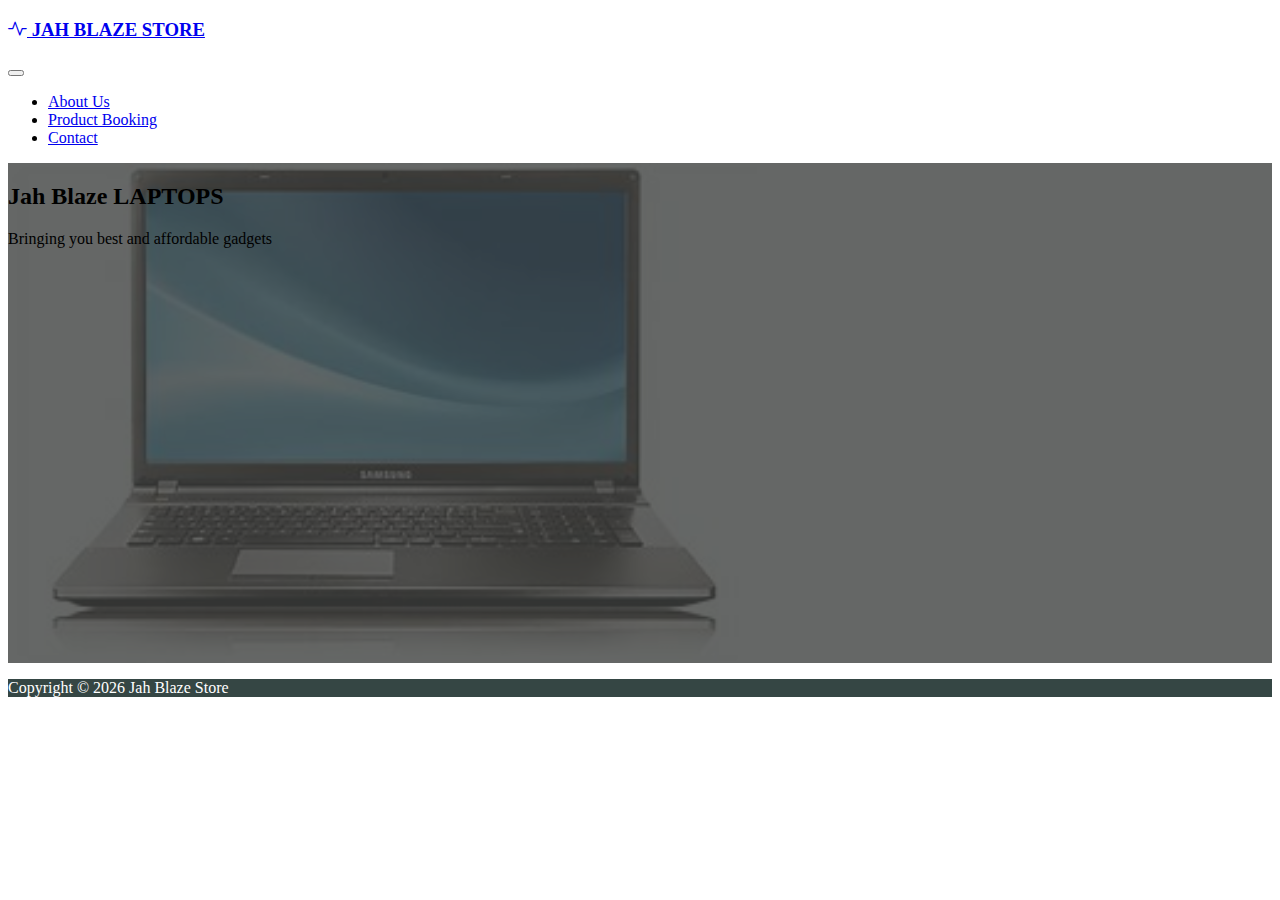
<file: index.html>
<!DOCTYPE html>
<html lang="en">

<head>
    <meta charset="UTF-8">
    <meta http-equiv="X-UA-Compatible" content="IE=edge">
    <meta name="viewport" content="width=device-width, initial-scale=1.0">
    <link href="https://cdn.jsdelivr.net/npm/bootstrap@5.1.3/dist/css/bootstrap.min.css" rel="stylesheet"
        integrity="sha384-1BmE4kWBq78iYhFldvKuhfTAU6auU8tT94WrHftjDbrCEXSU1oBoqyl2QvZ6jIW3" crossorigin="anonymous">

    <link rel="stylesheet" href="https://cdn.jsdelivr.net/npm/bootstrap-icons@1.8.1/font/bootstrap-icons.css">
    <link rel="stylesheet" href="css/style.css">

    <title>Assignment</title>
</head>

<body>
    <nav class="navbar navbar-expand-md navbar-light">
        <div class="container">
            <a href="index.html" class="navbar-brand">
                <h3 class="text-secondary">
                    <i class="bi bi-activity"></i> JAH BLAZE STORE
                </h3>
            </a>

            <button class="navbar-toggler" data-bs-toggle="collapse" data-bs-target="#navbarCollapse">
                <span class="navbar-toggler-icon"></span>
            </button>

            <div class="collapse navbar-collapse justify-content-end" id="navbarCollapse">
                <ul class="navbar-nav">

                    <li class="nav-item">
                        <a href="about.html" class="nav-link">About Us</a>
                    </li>
                    <li class="nav-item">
                        <a href="booking.html" class="nav-link">Product Booking</a>
                    </li>
                    <li class="nav-item">
                        <a href="contact.html" class="nav-link">Contact</a>
                    </li>
                </ul>
            </div>
        </div>
    </nav>

    <!-- showcase area  -->
    <section id="showcase" class="py-5">
        <div class="primary-overlay text-white">
            <div class="container py-5">
                <div class="row py-5">
                    <h2 class="display-2">
                        Jah Blaze LAPTOPS
                    </h2>
                    <p class="lead">Bringing you best and affordable gadgets</p>

                </div>
            </div>
        </div>
    </section>
    

   
    <!-- Footer  -->
    <section id="main-footer" class="text-center py-5">
        <div class="container">
            <div class="row">
                <div class="col">
                    <p>Copyright &copy; <span id="year"></span> Jah Blaze Store </p>
                </div>
            </div>
        </div>
    </section>
    


    <script src="https://code.jquery.com/jquery-3.6.0.min.js"
        integrity="sha256-/xUj+3OJU5yExlq6GSYGSHk7tPXikynS7ogEvDej/m4=" crossorigin="anonymous"></script>
    <script src="https://cdn.jsdelivr.net/npm/bootstrap@5.1.3/dist/js/bootstrap.min.js"
        integrity="sha384-QJHtvGhmr9XOIpI6YVutG+2QOK9T+ZnN4kzFN1RtK3zEFEIsxhlmWl5/YESvpZ13"
        crossorigin="anonymous"></script>
    <script>
        //Get the currnt yer for the copyright
        $('#year').text(new Date().getFullYear());
    </script>
</body>

</html>
</file>
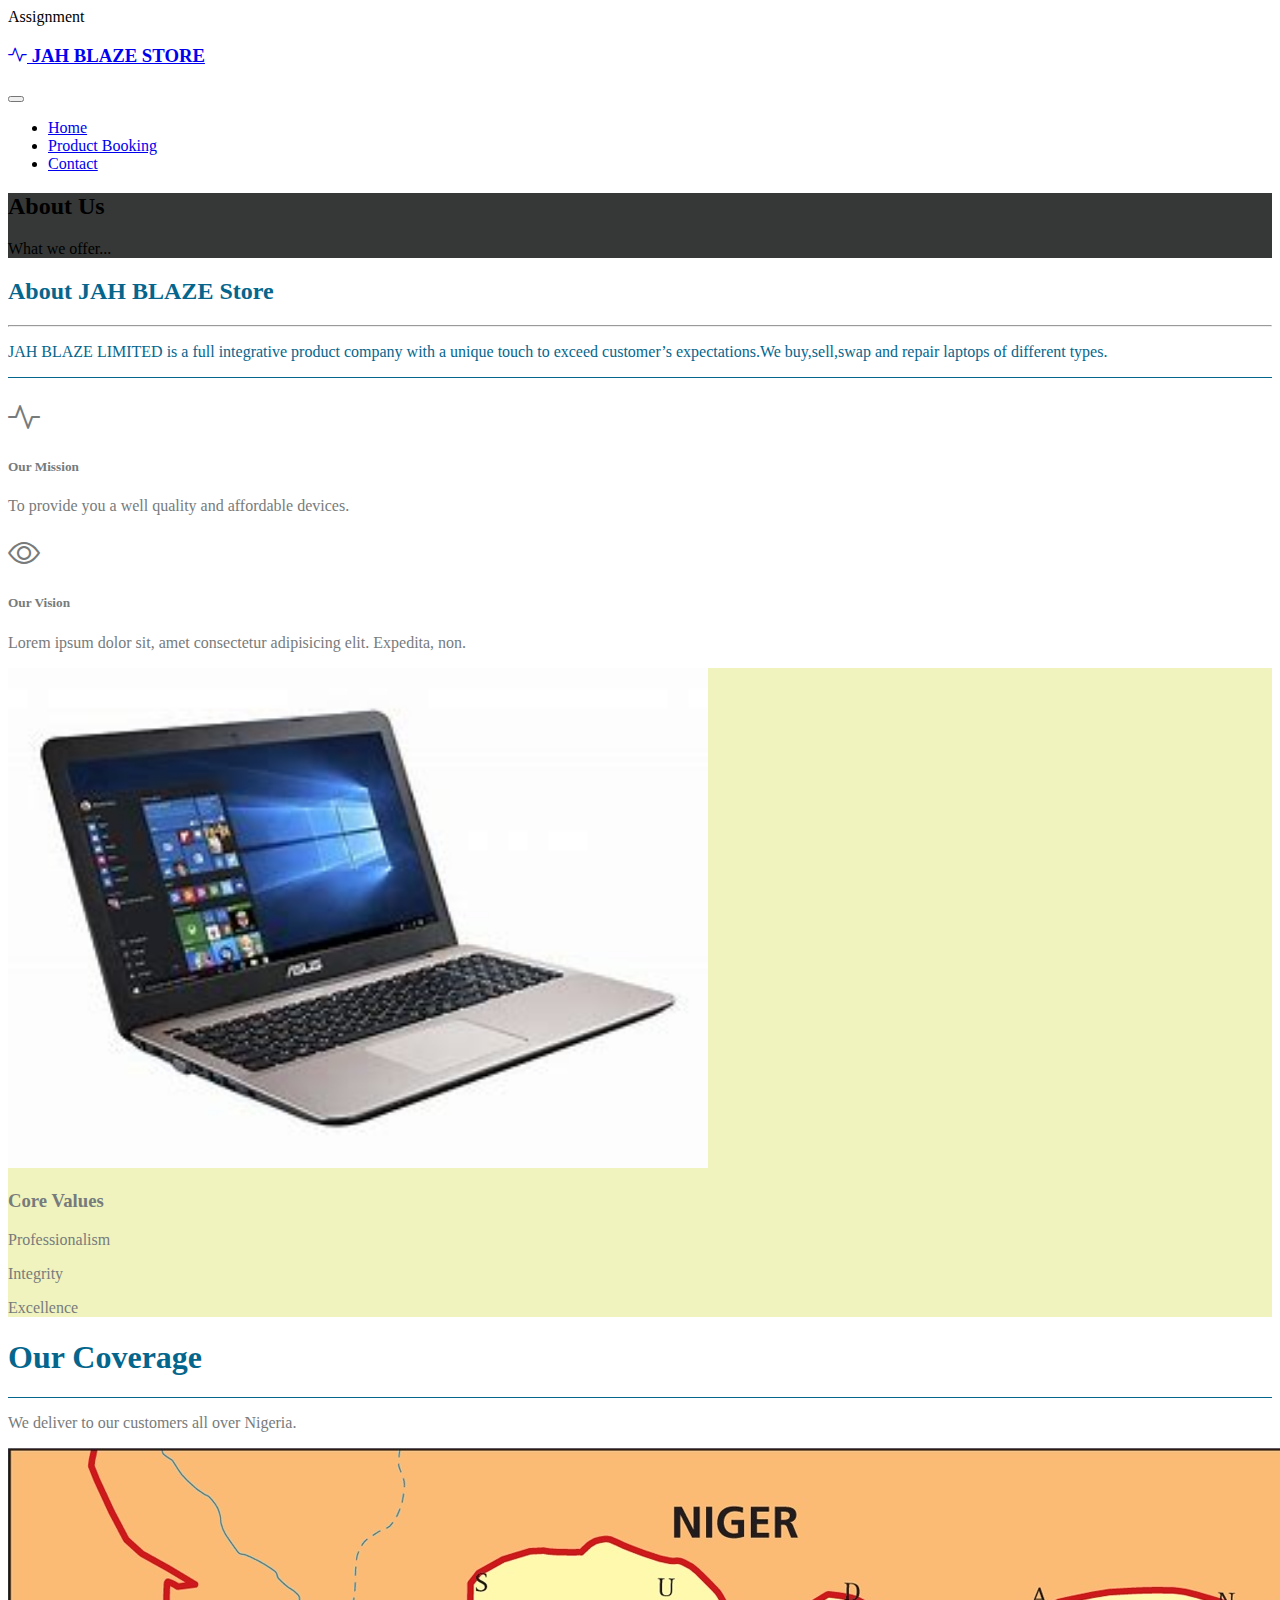
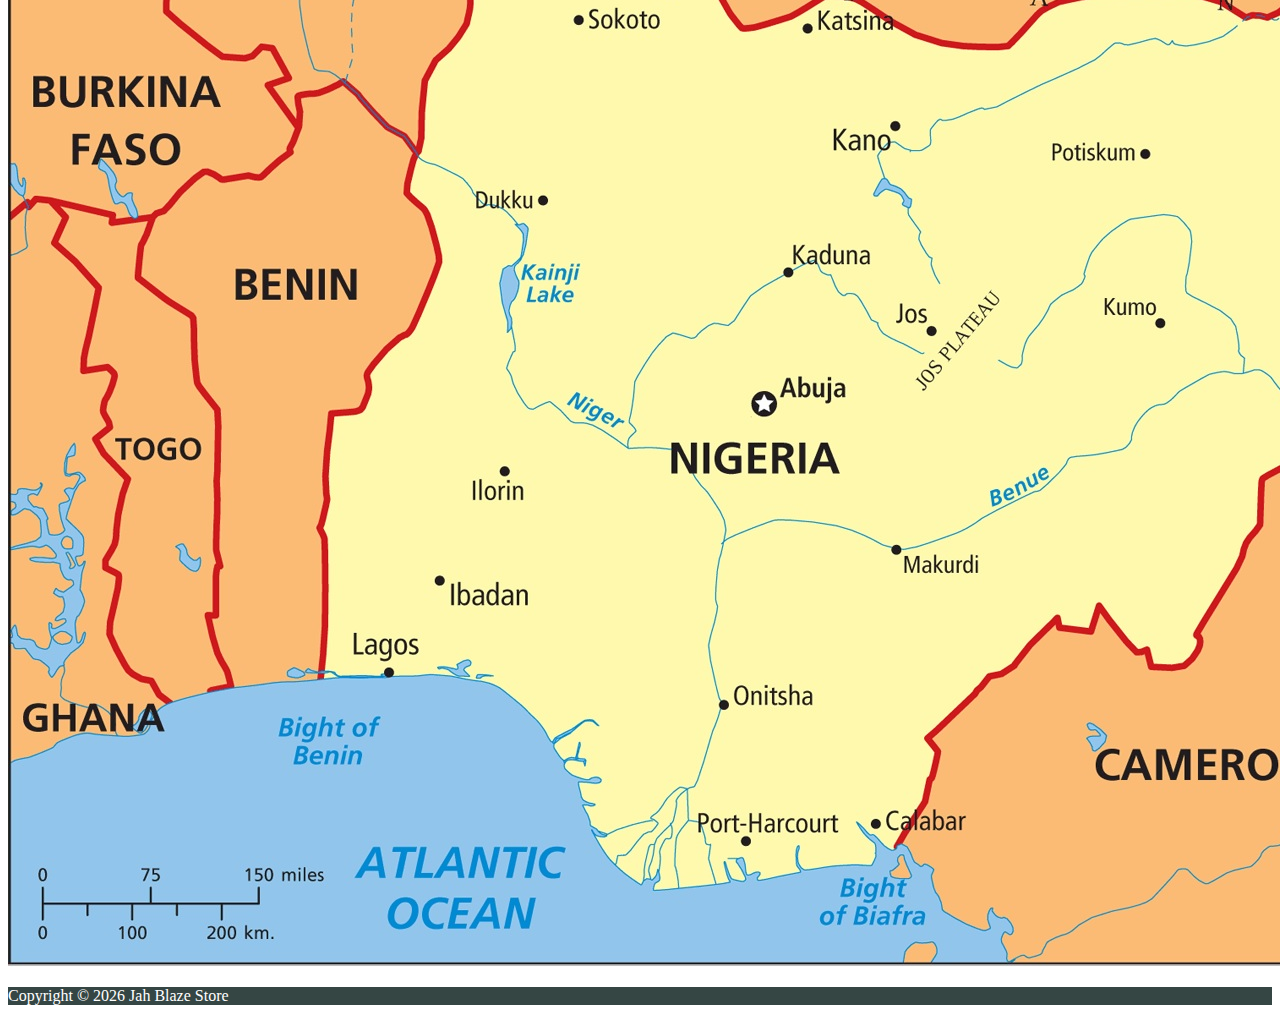
<file: about.html>
<!DOCTYPE html>
<html lang="en">

<head>
    <meta charset="UTF-8">
    <meta http-equiv="X-UA-Compatible" content="IE=edge">
    <meta name="viewport" content="width=device-width, initial-scale=1.0">
    <link href="https://cdn.jsdelivr.net/npm/bootstrap@5.1.3/dist/css/bootstrap.min.css" rel="stylesheet"
        integrity="sha384-1BmE4kWBq78iYhFldvKuhfTAU6auU8tT94WrHftjDbrCEXSU1oBoqyl2QvZ6jIW3" crossorigin="anonymous">

    <link rel="stylesheet" href="https://cdn.jsdelivr.net/npm/bootstrap-icons@1.8.1/font/bootstrap-icons.css">
    <link rel="stylesheet" href="css/style.css">

Assignment</title>
</head>

<body>
    <nav class="navbar navbar-expand-md navbar-light">
        <div class="container">
            <a href="index.html" class="navbar-brand">
                <h3 class="text-secondary">
                    <i class="bi bi-activity"></i> JAH BLAZE STORE
                </h3>
            </a>

            <button class="navbar-toggler" data-bs-toggle="collapse" data-bs-target="#navbarCollapse">
                <span class="navbar-toggler-icon"></span>
            </button>

            <div class="collapse navbar-collapse justify-content-end" id="navbarCollapse">
                <ul class="navbar-nav">
                    <li class="nav-item">
                        <a href="index.html" class="nav-link">Home</a>
                    </li>
                    <li class="nav-item">
                        <a href="booking.html" class="nav-link">Product Booking</a>
                    </li>
                    <li class="nav-item">
                        <a href="contact.html" class="nav-link">Contact</a>
                    </li>
                </ul>
            </div>
        </div>
    </nav>

    <!-- showcase area  -->
    <section id="showcase-area" class="py-5">
        <div class="container text-white py-5">
            <div class="row text-center">
                <h2 class="display-2">
                    About Us
                </h2>
                <p class="lead">What we offer...</p>
            </div>
        </div>

    </section>

     <!-- Home section  -->
     <section class="about py-5">
        <div class="container">
            <div class="header text-primary-color py-5">
                <h2>About JAH BLAZE Store</h2>
                <hr>
                <p class="lead">JAH BLAZE LIMITED  is a full integrative product company with a unique touch to exceed customer’s expectations.We buy,sell,swap and repair laptops of different types.</p>
            </div>

            <div class="row justify-content-evenly py-5">

                <div class="col-md-4 mb-4">
                    <div class="card text-primary-color text-center">
                        <div class="card-header ">
                            <h1>
                                <i class="bi bi-activity"></i>
                            </h1>
                        </div>
                        <div class="card-body">
                            <h5 class="card-title">
                                Our Mission
                            </h5>
                            <p class="card-text">
                                To provide you a well quality and affordable devices.
                            </p>
                        </div>
                    </div>
                </div>

                <div class="col-md-4 mb-4">
                    <div class="card text-primary-color text-center">
                        <div class="card-header ">
                            <h1>
                                <i class="bi bi-eye"></i>
                            </h1>
                        </div>
                        <div class="card-body">
                            <h5 class="card-title">
                                Our Vision
                            </h5>
                            <p class="card-text">
                                Lorem ipsum dolor sit, amet consectetur adipisicing elit. Expedita, non.
                            </p>
                        </div>
                    </div>
                </div>
            </div>


        </div>
    </section>

    <!-- core values  -->

    <section id="values" class=" bg-cream">
        <div class="row align-items-center justify-content-center">
            <div class="col-md-6">
                <img src="img/forthimage.jpg" class="img-fluid" alt=""style= "height : 500px; width : 700px;" >
            </div>
            <div class="col-md-6 py-5 text-center text-primary-color">

                <h3 class="display-3">
                    Core Values
                </h3>


                <p class="lead fw-bold">
                    Professionalism
                </p>
                <p class="lead fw-bold">
                    Integrity
                </p>
                <p class="lead fw-bold">
                    Excellence
                </p>
            </div>
        </div>
    </section>

    <!-- about section  -->
    <section id="about" class="py-5">
        <div class="container">
            <div class="row text-primary-color justify-content-center align-items-center">
                <div class="header text-center m-5">
                    <h1>Our Coverage</h1>
                </div>
                <div class="col-md-6 mb-2">
                    <p class="lead display-4">
                        We deliver to our customers all over Nigeria.
                    </p>
                </div>
                <div class="col-md-6">
                    <img src="img/nigeria.jpg" class="img-fluid shadow" alt="">
                </div>
            </div>
        </div>
    </section>

   

    <!-- Footer  -->
    <section id="main-footer" class="text-center py-5">
        <div class="container">
            <div class="row">
                <div class="col">
                    <p>Copyright &copy; <span id="year"></span> Jah Blaze Store </p>
                </div>
            </div>
        </div>
    </section>


    <script src="https://code.jquery.com/jquery-3.6.0.min.js"
        integrity="sha256-/xUj+3OJU5yExlq6GSYGSHk7tPXikynS7ogEvDej/m4=" crossorigin="anonymous"></script>
    <script src="https://cdn.jsdelivr.net/npm/bootstrap@5.1.3/dist/js/bootstrap.min.js"
        integrity="sha384-QJHtvGhmr9XOIpI6YVutG+2QOK9T+ZnN4kzFN1RtK3zEFEIsxhlmWl5/YESvpZ13"
        crossorigin="anonymous"></script>
    <script>
        //Get the currnt yer for the copyright
        $('#year').text(new Date().getFullYear());
    </script>
</body>

</html>
</file>
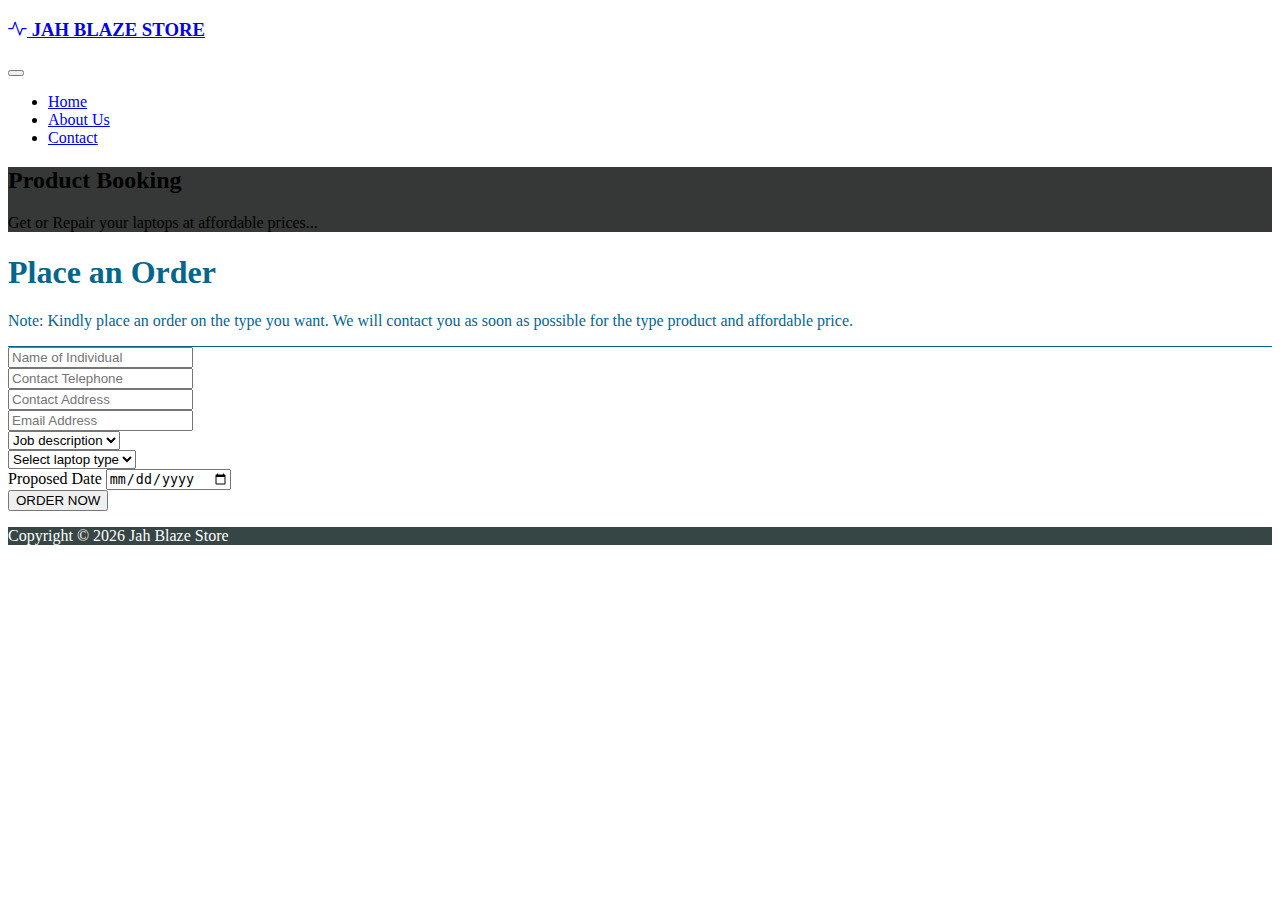
<file: booking.html>
<!DOCTYPE html>
<html lang="en">

<head>
    <meta charset="UTF-8">
    <meta http-equiv="X-UA-Compatible" content="IE=edge">
    <meta name="viewport" content="width=device-width, initial-scale=1.0">
    <link href="https://cdn.jsdelivr.net/npm/bootstrap@5.1.3/dist/css/bootstrap.min.css" rel="stylesheet"
        integrity="sha384-1BmE4kWBq78iYhFldvKuhfTAU6auU8tT94WrHftjDbrCEXSU1oBoqyl2QvZ6jIW3" crossorigin="anonymous">

    <link rel="stylesheet" href="https://cdn.jsdelivr.net/npm/bootstrap-icons@1.8.1/font/bootstrap-icons.css">
    <link rel="stylesheet" href="css/style.css">

    <title>Assignment</title>
</head>

<body>
    <nav class="navbar navbar-expand-md navbar-light">
        <div class="container">
            <a href="index.html" class="navbar-brand">
                <h3 class="text-secondary">
                    <i class="bi bi-activity"></i> JAH BLAZE STORE
                </h3>
            </a>

            <button class="navbar-toggler" data-bs-toggle="collapse" data-bs-target="#navbarCollapse">
                <span class="navbar-toggler-icon"></span>
            </button>

            <div class="collapse navbar-collapse justify-content-end" id="navbarCollapse">
                <ul class="navbar-nav">
                    <li class="nav-item">
                        <a href="index.html" class="nav-link">Home</a>
                    </li>
                    <li class="nav-item">
                        <a href="about.html" class="nav-link">About Us</a>
                    </li>
                    <li class="nav-item">
                        <a href="contact.html" class="nav-link">Contact</a>
                    </li>
                </ul>
            </div>
        </div>
    </nav>

    <!-- showcase area  -->
    <section id="showcase-area" class="py-5">
        <div class="container text-white py-5">
            <div class="row text-center">
                <h2 class="display-2">
                    Product Booking
                </h2>
                <p class="lead">Get or Repair your laptops at affordable prices...</p>
            </div>
        </div>
    </section>

    <!-- service booking  -->

    <section id="booking" class="py-5">
        <div class="container">
            <div class="row">
                <div class="header text-center">
                    <h1>Place an Order</h1>
                    <p class="lead">Note: Kindly place an order on the type you want. We will contact you as soon as possible for the type product and affordable price.</p>
                </div>
                <div class="col-md-8 py-5">
                    <form action="">
                        <div class="row">
                            <div class="mb-3">
                                <input type="text" class="form-control form-control-lg mb-resp"
                                    placeholder="Name of Individual ">
                            </div>
                            <div class="mb-3">
                                <input type="text" class="form-control form-control-lg mb-resp"
                                    placeholder="Contact Telephone">
                            </div>
                            <div class="mb-3">
                                <input type="text" class="form-control form-control-lg mb-resp"
                                    placeholder="Contact Address">
                            </div>
                            <div class="mb-3">
                                <input type="email" class="form-control form-control-lg md-resp"
                                    placeholder="Email Address">
                            </div>
                            <div class="mb-3">
                                <select name="locations" id="" class="form-select form-select-lg">
                                    <option value="" selected="selected">Job description</option>
                                    <option value="installation">Installation</option>
                                    <option value="repair">Repair</option>
                                </select>

                            </div>
                            <div class="mb-3">
                                <select name="locations" id="laptop-type" class="form-select form-select-lg">
                                    <option value="" selected="selected">Select laptop type</option>
                                    <option value="">HP</option>
                                    <option value="">DELL</option>
                                    <option value="">MACBOOK</option>
                                    <option value="">LENOVO</option>
                                    <option value="">SAMSUNG</option>
                                    <option value="">GOOGLE</option>
                                    <option value="">MICROSOFT</option>
                                </select>

                            </div>
                            <div class="mb-3">
                                <label for="proposed" class="form-label"> Proposed Date</label>
                                <input type="date" name="proposed" class="form-control form-control-lg md-resp"
                                    placeholder="Propose Date">
                            </div>
                            <div class="mb-3 d-grid">
                                <button type="button" class="btn btn-outline-primary btn-lg">ORDER NOW</button>
                            </div>
                        </div>
                    </form>

                </div>
            </div>
        </div>
    </section>







    <!-- Footer  -->
    <section id="main-footer" class="text-center py-5">
        <div class="container">
            <div class="row">
                <div class="col">
                    <p>Copyright &copy; <span id="year"></span> Jah Blaze Store </p>
                </div>
            </div>
        </div>
    </section>


    <script src="https://code.jquery.com/jquery-3.6.0.min.js"
        integrity="sha256-/xUj+3OJU5yExlq6GSYGSHk7tPXikynS7ogEvDej/m4=" crossorigin="anonymous"></script>
    <script src="https://cdn.jsdelivr.net/npm/bootstrap@5.1.3/dist/js/bootstrap.min.js"
        integrity="sha384-QJHtvGhmr9XOIpI6YVutG+2QOK9T+ZnN4kzFN1RtK3zEFEIsxhlmWl5/YESvpZ13"
        crossorigin="anonymous"></script>
    <script>
        //Get the currnt yer for the copyright
        $('#year').text(new Date().getFullYear());
    </script>
</body>

</html>
</file>
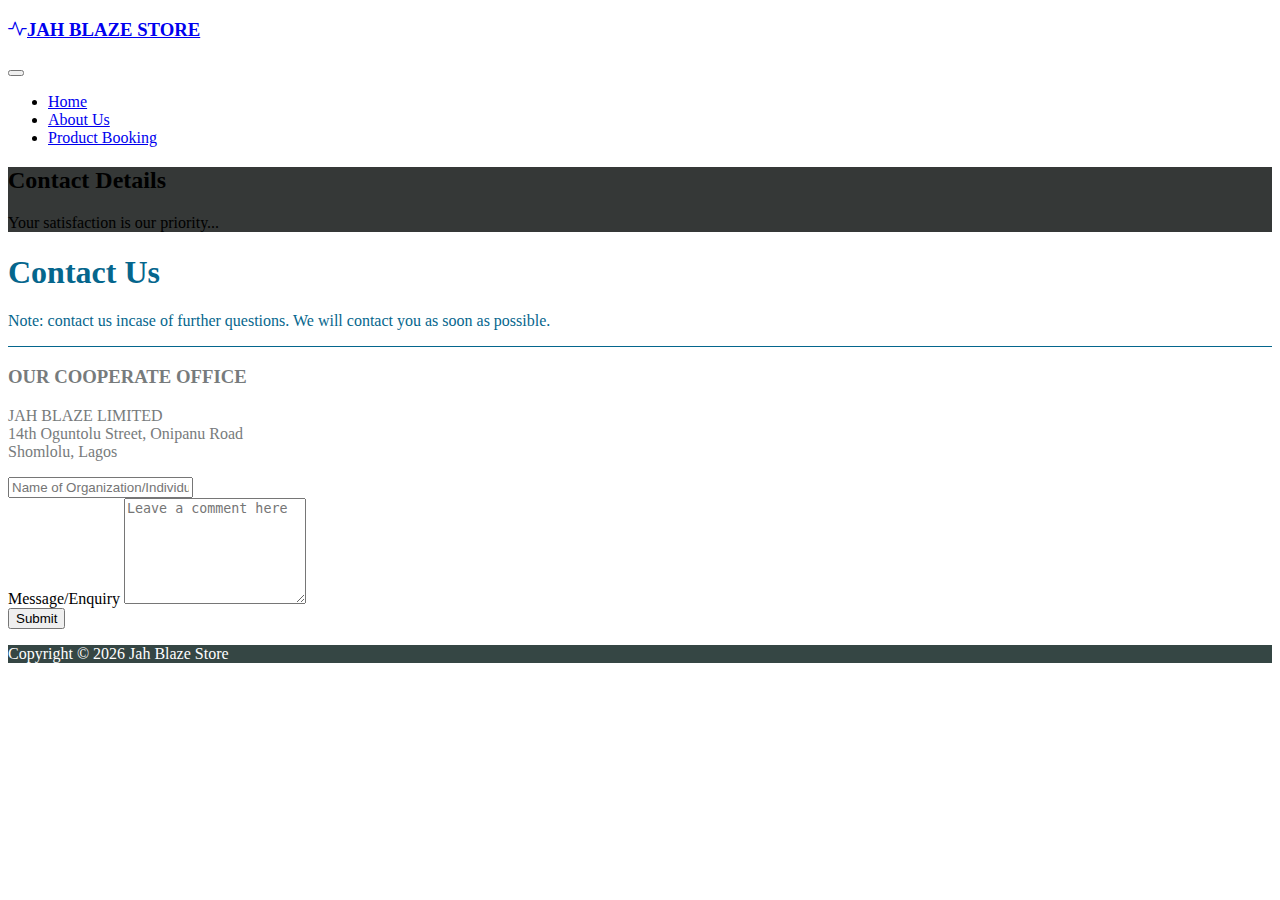
<file: contact.html>
<!DOCTYPE html>
<html lang="en">

<head>
    <meta charset="UTF-8">
    <meta http-equiv="X-UA-Compatible" content="IE=edge">
    <meta name="viewport" content="width=device-width, initial-scale=1.0">
    <link href="https://cdn.jsdelivr.net/npm/bootstrap@5.1.3/dist/css/bootstrap.min.css" rel="stylesheet"
        integrity="sha384-1BmE4kWBq78iYhFldvKuhfTAU6auU8tT94WrHftjDbrCEXSU1oBoqyl2QvZ6jIW3" crossorigin="anonymous">

    <link rel="stylesheet" href="https://cdn.jsdelivr.net/npm/bootstrap-icons@1.8.1/font/bootstrap-icons.css">
    <link rel="stylesheet" href="css/style.css">

    <title>Assignment</title>
</head>

<body>
    <nav class="navbar navbar-expand-md navbar-light">
        <div class="container">
            <a href="index.html" class="navbar-brand">
                <h3 class="text-secondary">
                    <i class="bi bi-activity"></i>JAH BLAZE STORE
                </h3>
            </a>

            <button class="navbar-toggler" data-bs-toggle="collapse" data-bs-target="#navbarCollapse">
                <span class="navbar-toggler-icon"></span>
            </button>

            <div class="collapse navbar-collapse justify-content-end" id="navbarCollapse">
                <ul class="navbar-nav">
                    <li class="nav-item">
                        <a href="index.html" class="nav-link">Home</a>
                    </li>
                    <li class="nav-item">
                        <a href="about.html" class="nav-link">About Us</a>
                    </li>
                    <li class="nav-item">
                        <a href="booking.html" class="nav-link">Product Booking</a>
                    </li>
                </ul>
            </div>
        </div>
    </nav>

    <!-- showcase area  -->
    <section id="showcase-area" class="py-5">
        <div class="container text-white py-5">
            <div class="row text-center">
                <h2 class="display-2">
                    Contact Details
                </h2>
                <p class="lead">Your satisfaction is our priority...</p>
            </div>
        </div>
    </section>

    <!-- service booking  -->

    <section id="booking" class="py-5">
        <div class="container">
            <div class="row">
                <div class="header text-center">
                    <h1>Contact Us</h1>
                    <p class="lead">Note: contact us incase of further questions. We will contact you as soon as
                        possible.</p>
                </div>
                <div class="col-md-4 py-5 text-primary-color">
                    <h3>OUR COOPERATE OFFICE</h3>
                    <p class="lead">
                        JAH BLAZE LIMITED <br>

                        14th Oguntolu Street, Onipanu Road<br>

                        Shomlolu, Lagos<br>
                    </p>
                </div>
                <div class="col-md-8 py-5">
                    <form action="">
                        <div class="row">
                            <div class="mb-3">
                                <input type="text" class="form-control form-control-lg mb-resp"
                                    placeholder="Name of Organization/Individual ">
                            </div>
                            <div class="form-floating mb-3 "><label for="floatingTextarea2">Message/Enquiry</label>
                                <textarea class="form-control " placeholder="Leave a comment here"
                                    id="floatingTextarea2" style="height: 100px"></textarea>
                                
                            </div>
                            <div class="mb-3 d-grid">
                                <button type="button" class="btn btn-outline-primary btn-lg">Submit</button>
                            </div>
                        </div>
                    </form>

                </div>
            </div>
        </div>
    </section>







    <!-- Footer  -->
    <section id="main-footer" class="text-center py-5">
        <div class="container">
            <div class="row">
                <div class="col">
                    <p>Copyright &copy; <span id="year"></span> Jah Blaze Store </p>
                </div>
            </div>
        </div>
    </section>


    <script src="https://code.jquery.com/jquery-3.6.0.min.js"
        integrity="sha256-/xUj+3OJU5yExlq6GSYGSHk7tPXikynS7ogEvDej/m4=" crossorigin="anonymous"></script>
    <script src="https://cdn.jsdelivr.net/npm/bootstrap@5.1.3/dist/js/bootstrap.min.js"
        integrity="sha384-QJHtvGhmr9XOIpI6YVutG+2QOK9T+ZnN4kzFN1RtK3zEFEIsxhlmWl5/YESvpZ13"
        crossorigin="anonymous"></script>
    <script>
        //Get the currnt yer for the copyright
        $('#year').text(new Date().getFullYear());
    </script>
</body>

</html>
</file>
<file: css/style.css>
#showcase {
    position: relative;
    background: url(../img/secondImage.jpg);
    background-repeat: no-repeat;
    background-size: contain;
    min-height: 500px;
}
#showcase .primary-overlay{
    background: rgba(62, 65, 64, 0.8);
   position: absolute;
   top: 0;
   width: 100%;
   height: 100%;
}
.bg-cream{
    background-color: rgb(240, 243, 189);
}
.text-primary-color{
    color:rgb(119, 123, 124);
}
#main-footer{
    background-color: #354644;
    color: #ffffff;
}
#showcase-area {
    background: rgb(53, 56, 55);
}
.header{
    color:rgb(5, 102, 141);
    border-bottom: solid 1px rgb(5, 102, 141) ;
}
</file>
